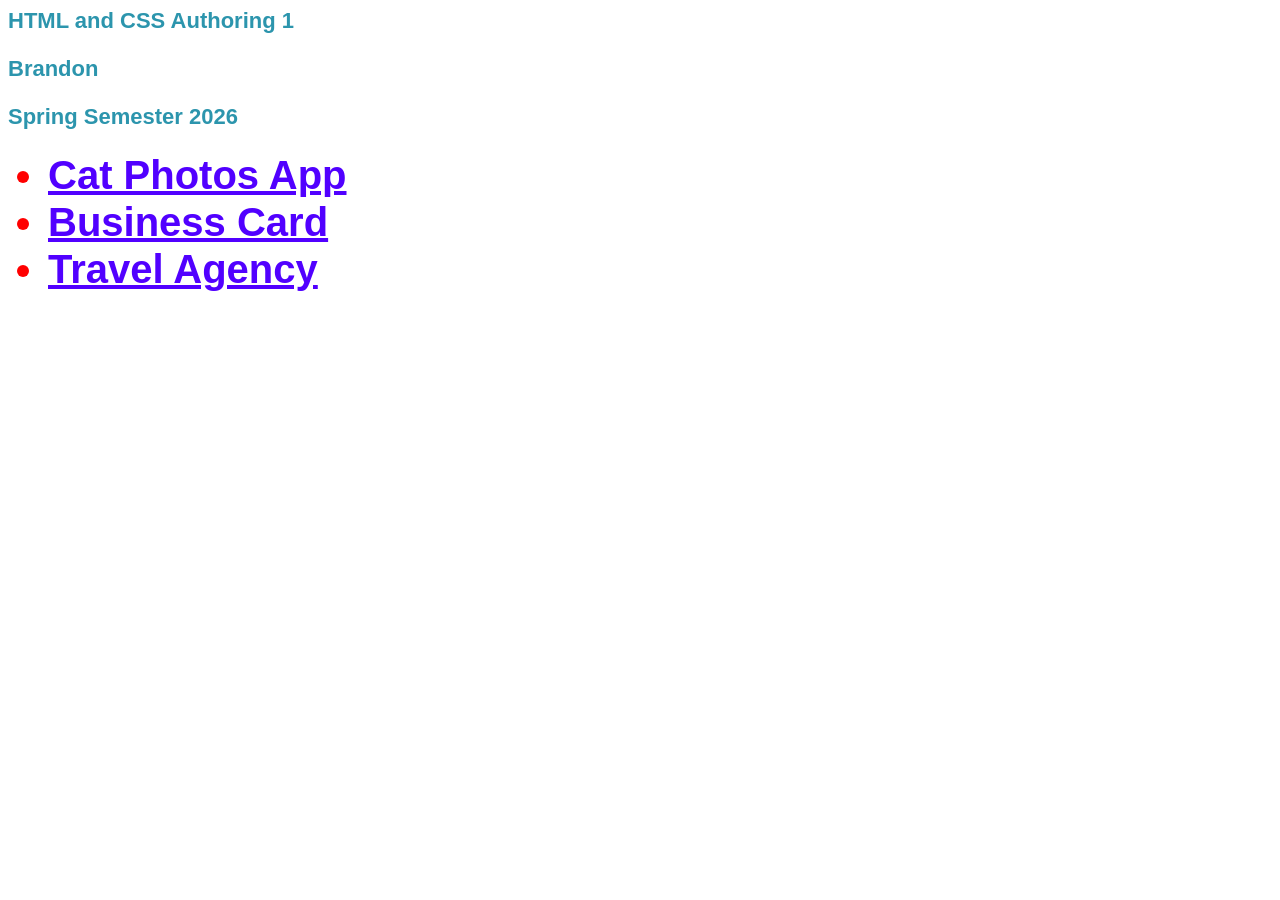
<file: index.html>
<html lang="en">
  <head>
    <title>HTML and CS Authoring</title>
  <style>
body{
  background-image: url(https://blog.emojipedia.org/content/images/size/w2000/2025/09/Emojipedia-Microsoft-Windows-11-Update-August-2025-Header.jpg);
}
li{
  font-weight: bolder;
  font-size: 40px;
  color: rgb(255, 0, 0);
}
a{
  color: rgb(81, 0, 255);
  font-family: 'Gill Sans', 'Gill Sans MT', Calibri, 'Trebuchet MS', sans-serif;
}

h1, h3{
color:rgb(44, 149, 173);
font-size: 22;
font-family:'Franklin Gothic Medium', 'Arial Narrow', Arial, sans-serif
}


  </style>
  </head>

<body>
  <h1>HTML and  CSS Authoring 1</h1>
  <h3> Brandon </h3>
  <h3>Spring Semester 2026</h3>

  <ul>
    <li><a href="HTMLSCHOOL/index.html">Cat Photos App</a></li>
    <li><a href="Business-card/index.html"> Business Card </a></li>
    <li><a href="travel.html">Travel Agency</a></li>
  </ul>
</body>
</html>
</file>
